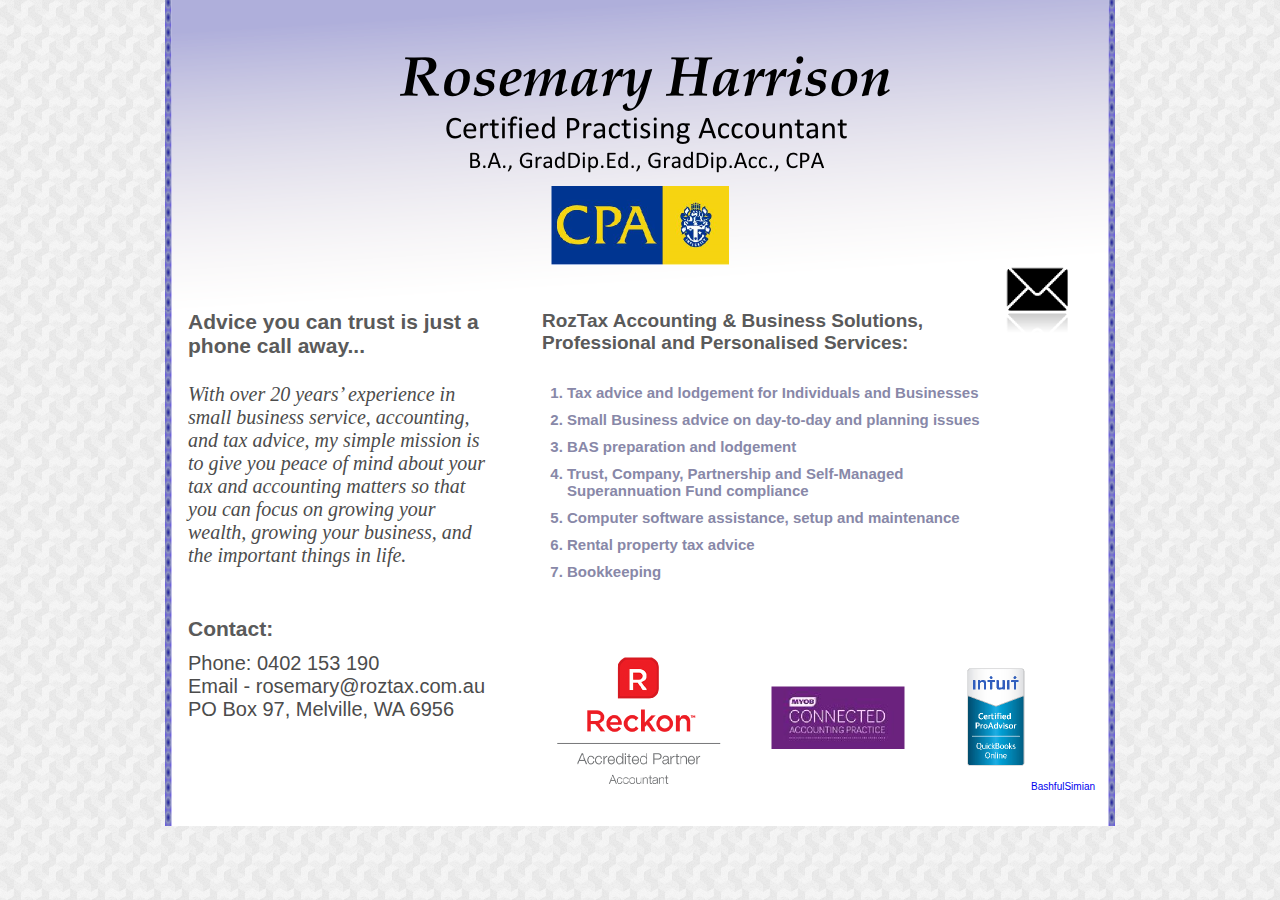
<file: index.html>
<!DOCTYPE html PUBLIC "-//W3C//DTD XHTML 1.0 Transitional//EN" "http://www.w3.org/TR/xhtml1/DTD/xhtml1-transitional.dtd">

<html xmlns="http://www.w3.org/1999/xhtml"><head><meta http-equiv="Content-Type" content="text/html; charset=UTF-8">

<title>RozTax Accounting &amp; Business Solutions</title>
<meta name="Rosemary Harrison: Accounting advice you can trust" content="Rosemary Harrison is a tax accountant providing professional and personalised services in Melville and the greater Perth area"> <meta http-equiv="content-type" content="text/html;charset=UTF-8">
<meta name="keywords" content="Rosemary,Harrison,Roztax,Tax">
<link href="./style.css" rel="stylesheet" type="text/css">
<link rel="canonical" href="http://www.roztax.com.au/"/>
<style type="text/css"></style></head>

<body>
	<div id="wrap">
    	<div id="header">&nbsp;</div>
        <div id="bodycontainer">
       	  <div class="leftpanel">
            <h1>Advice you can trust is just a phone call away...</h1>
            <span></span>
            <p1><i>With over 20 years’ experience in small business service, accounting, and tax advice, my simple mission is to give you peace of mind about your tax and accounting matters so that you can focus on growing your wealth, growing your business, and the important things in life.</i></p1>
            <span></span>            <span></span>
            <h2>Contact:</h2>
            <p2>Phone:  0402 153 190 <br>  <a href="mailto:rosemary@roztax.com.au" class="mail-link">Email - rosemary@roztax.com.au</a> <br>PO Box 97, Melville, WA 6956</p2>
           </div>
          <div class="rightpanel">
            <h2>RozTax Accounting & Business Solutions,</h2>
            <h2>Professional and Personalised Services:</h2>
            <ul>
            	<li>Tax advice and lodgement for Individuals and Businesses</li>
                <li>Small Business advice on day-to-day and planning issues</li>
                <li>BAS preparation and lodgement</li>
                <li>Trust, Company, Partnership and Self-Managed Superannuation&nbsp;Fund&nbsp;compliance</li>
                <li>Computer software assistance, setup and maintenance</li>
                <li>Rental property tax advice</li>
                <li>Bookkeeping</li>
            </ul>
            <div class="contact"><a href="mailto:rosemary@roztax.com.au"><img src="./envelope.png" alt=""></a></div>
            <div class="accreditations"><img src="./accreditations.png" alt="Quicken, Quickbooks Pro, Reckon One, Reckon Hosted, Reckon Accounts"></div>
          </div>
        </div>
        <div id="footer">
        	<a href="http://www.roztax.com.au/" class="link">BashfulSimian</a>
            </div>
    </div>


</body></html>
</file>
<file: style.css>
body { margin:0; padding:0; background:url(./psychedelic_pattern.png); }

div,h1,h2,p1,p2,span,img,a { margin:0; padding:0; list-style:none; border:0; text-decoration:none; outline:none; }

.fleft { float:left; margin:0 0 15px 0; padding:0; }
.fright { float:right; margin:0; padding:0; }

/*========== Layout Container Objects ==========*/
#wrap { width:950px; margin:0 auto; background:url(./border.png) repeat-y; overflow:hidden; }

/*======== Header Section ========*/
#header { width:950px; height:310px; float:left; background:url(./header.png) no-repeat; }
.logo { width:auto; float:left; margin:20px 0 0 19px; padding:0; }

/*======== Bodycontainer Section ========*/
a.mail-link:link{color: #4c4c4c;   text-decoration: none;}
a.mail-link:visited{   color: #4c4c4c;   text-decoration: none;}
a.mail-link:hover{   color: #fb3f00;   text-decoration: none;}
a.mail-link:active{   color: #4c4c4c;   text-decoration: none;}

#bodycontainer { width:904px; float:left; padding:0 23px 0 23px; }
.leftpanel { width:310px; float:left; }
.leftpanel h1 { width:310px; float:left; font-family:Helvetica, Arial, sans-serif;; font-size:21px; font-weight:bold; color:#5a5a5a; }
.leftpanel h2 { width:310px; float:left; padding:10px 0 1px 0; font-family:Helvetica, Arial, sans-serif;; font-size:21px; font-weight:bold; color:#5a5a5a; }
.leftpanel span { width:310px; float:left; padding:5px 0 10px 0; font-family:Helvetica, Arial, sans-serif;; font-size:20px; font-weight:normal; color:#0096ff; }
.leftpanel p1 { width:310px; float:left; padding:10px 0 10px 0; font-family:"Book Antiqua", Palatino, "Palatino Linotype", "Palatino LT STD", Georgia, serif;; font-size:20px; font-weight:normal; color:#4c4c4c; }
.leftpanel p2 { width:310px; float:left; padding:10px 0 10px 0; font-family:Helvetica, Arial, sans-serif;; font-size:20px; font-weight:normal; color:#4c4c4c; }

.rightpanel { width:550px; float:right; position:relative; }
.rightpanel h1{ width:550px; display:table; padding:0; font-family:Helvetica, Arial, sans-serif;; font-size:30px; font-weight:bold; color:#5a5a5a; }
.rightpanel h2 { width:550px; display:table; font-family:Helvetica, Arial, sans-serif;; font-size:19px; font-weight:bold; color:#5a5a5a; }
.rightpanel span { width:550px; float:left; font-family:Helvetica, Arial, sans-serif;; font-size:18px; font-weight:normal; color:#0096ff; }
.rightpanel ul { width:525px; float:right; margin:0; padding:20px 0 0 0; }
.rightpanel ul li { width:525px; float:left; margin:0; padding:10px 0 0 0; list-style:disk; font-family:Arial, Helvetica, sans-serif;; font-size:15px; font-weight:bold; color:#8888a8; }
.rightpanel p { width:auto; display:compact; padding:12px 0 0 0; font-family:Arial, Helvetica, sans-serif; font-size:16px; font-weight:normal; color:#4c4c4c; }
.rightpanel img { float:left; margin:16px 10px 10px 0; padding:0; }
.contact { width:128px; height:128px; position:absolute; right:-25px; top:-85px; }
.accreditations { width:550px; height:270px; position:absolute; right:20px; top:250px; }

/*======== Footer Section ========*/
#footer { width:930px; height:45px; float:left; padding:50px 20px 0 0; font-family:Arial, Helvetica, sans-serif; font-weight:normal; font-size:10px; color:#cccccc; text-align:right; }
#footer span { width:930px; float:left; text-align:right; color:#cccccc; padding:5px 0 0 0; }
#footer span a { color:#cccccc; text-decoration:underline; }
#footer span a:hover { text-decoration:none; }
</file>
